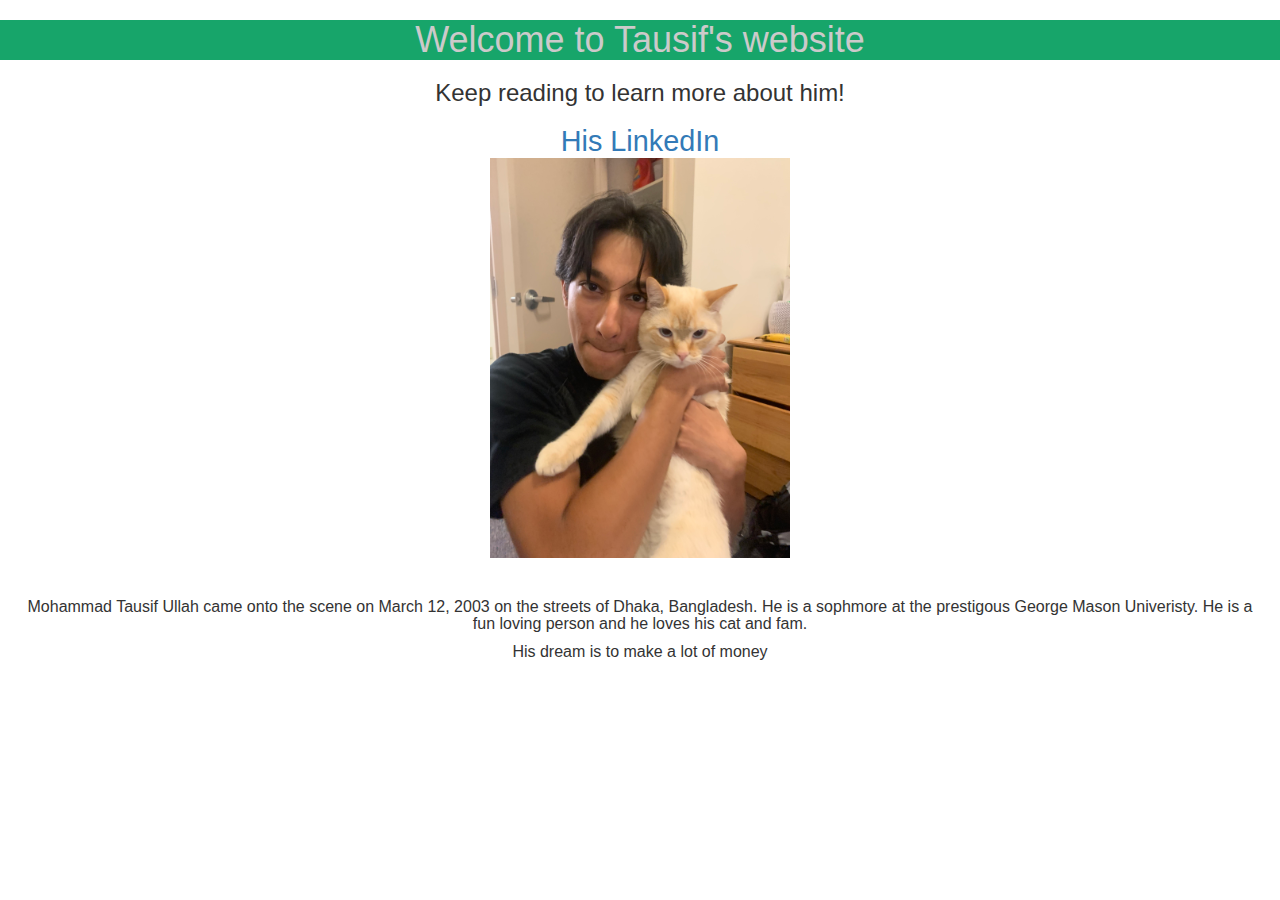
<file: index.html>
<!DOCTYPE html>
<!DOCTYPE html>
<html>
    
    <link rel = "stylesheet" href = "styles.css">

    <title> THE Tausif Ullah</title>

    <body>


        <h1 class = "title"> Welcome to Tausif's website </h1>

    
        <h3 class= "center">Keep reading to learn more about him! <h3>
    
        <div class = "center">
            <a href=https://www.linkedin.com/in/mohammad-ullah-a18194144 style="font-size: larger;">His LinkedIn</a>
        </div>

        <div class = "center">
            <img src = "IMG_1313.jpg" class  = "center" width = "300" height = "400">
        </div>
         
        <div class = "center text">
            <div class = "row"></div>
            <div class = "row"></div>
            <p>Mohammad Tausif Ullah came onto the scene on March 12, 2003 on the streets of Dhaka, Bangladesh.
                He is a sophmore at the prestigous George Mason Univeristy. He is a fun loving person and he loves his cat and fam.
            </p>
        </div>

        <div class = "center text">
            <p>His dream is to make a lot of money</p>
        </div>

        <div class = "box"></div>
    </body>

</html>
</file>
<file: styles.css>
@import url("https://maxcdn.bootstrapcdn.com/bootstrap/3.3.6/css/bootstrap.min.css");

.title{
    background-color:rgb(23, 165, 106);
    font:bold;
    color: rgb(204, 202, 202);
    text-align: center;
}

.center{
    text-align:center;
}

.text{
    font-size:medium ;
    position: relative; top: 40px;
    margin-left: 20px;
    margin-right: 20px;
}
.box{
    width: 320px;
    padding: 10px;
    border: 5px black;
    margin:0;
}
</file>
